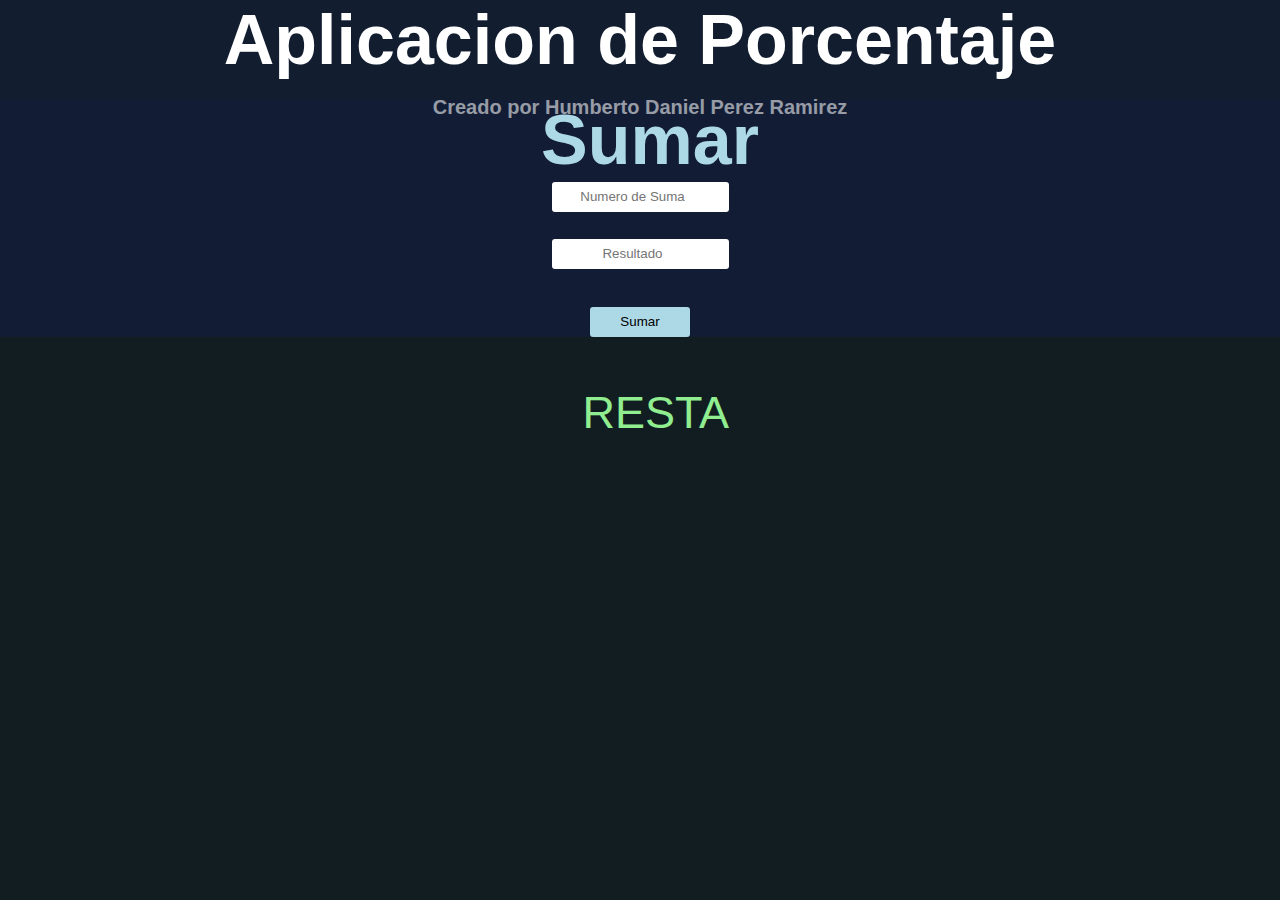
<file: index.html>
<!DOCTYPE html>
<html>
<head>
	<meta charset="UTF-8">
	<meta name="viewport" content="width=device-width, initial-scale=1.0">
	<title>Porcentage</title>
	<link rel="icon" type="image/png" href="IconoDeEmpresa.png">
	<link rel="stylesheet" href="style.css">
</head>
<body>
	<nav class="navegacion">
		<div class="fondo_navegacion">
			<h1 class="titulo_navegacion">
				Aplicacion de Porcentaje
				<br>
				<span class="creador">
					Creado por Humberto Daniel Perez Ramirez
				</span>
			</h1>
		</div>
	</nav>
	<div class="suma">
		<h2 class="fondo_suma">
			<form class="formulario-suma">
				<p class="titulo_suma">
					Sumar
				</p>
				<input type="number" placeholder="Numero de Suma" id="num_uno-suma" class="num_u-suma">
				<br>
				<input type="number" placeholder="Resultado" id="resultado-suma" class="num_d-suma">
				<br>
				<input type="submit" value="Sumar" id="sumar" class="boton_suma">
			</form>
		</h2>
	</div>
	<p>
		<a href="resta.html" class="resta_link">RESTA</a>
	</p>
	<script type="text/javascript" src="app.js"></script>
</body>
</html>
</file>
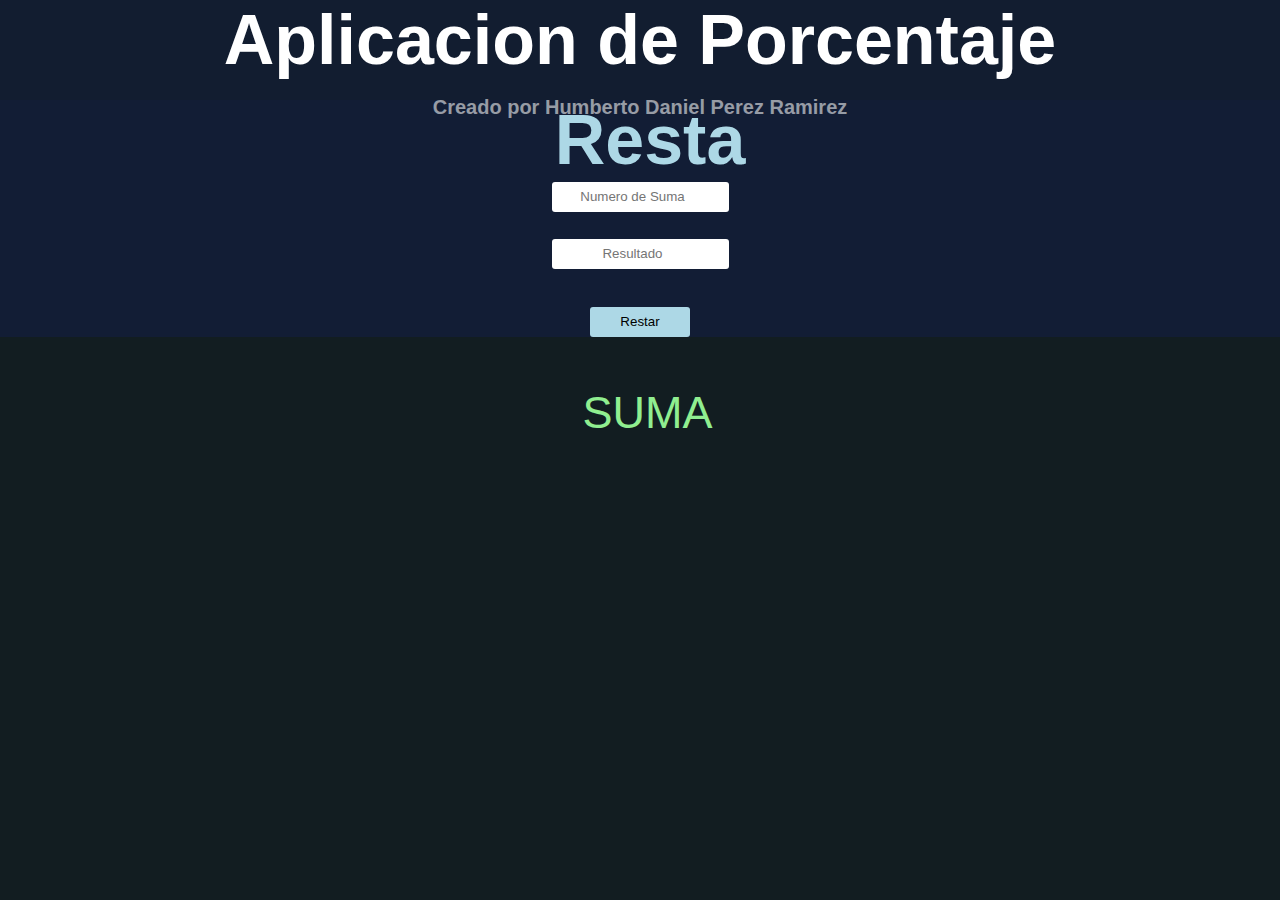
<file: resta.html>
<!DOCTYPE html>
<html>
<head>
	<meta charset="UTF-8">
	<meta name="viewport" content="width=device-width, initial-scale=1.0">
	<title>Resta</title>
	<link rel="icon" type="image/png" href="IconoDeEmpresa.png">
	<link rel="stylesheet" href="style.css">
</head>
<body>
	<nav class="navegacion">
		<div class="fondo_navegacion">
			<h1 class="titulo_navegacion">
				Aplicacion de Porcentaje
				<br>
				<span class="creador">
					Creado por Humberto Daniel Perez Ramirez
				</span>
			</h1>
		</div>
	</nav>
	<div class="resta">
		<h2 class="fondo_suma">
			<form class="formulario-suma">
				<p class="titulo_suma">
					Resta
				</p>
				<input type="number" placeholder="Numero de Suma" id="num_uno-resta" class="num_u-suma">
				<br>
				<input type="number" placeholder="Resultado" id="resultado-resta" class="num_d-suma">
				<br>
				<input type="submit" value="Restar" id="resta" class="boton_resta">
			</form>
		</h2>
	</div>
	<p>
		<a href="index.html" class="resta_link">SUMA</a>
	</p>
	<script type="text/javascript" src="resta.js"></script>
</body>
</html>
</file>
<file: style.css>
* {
	padding: 0;
	margin: 0;
	box-sizing: border-box;
}

body {
	background-color: #121d21;
}

.navegacion {
	text-align: center;
	font-family: arial;
	font-size: 35px;
	color: #fff;
}

.fondo_navegacion {
	background-color: #121D30;
	height: 100px;
}

.creador {
	font-size: 20px;
	position: relative;
	bottom: 30px;
	color: #ffffff90;
}

/*Suma*/
.suma {
	margin-left: 0%;
}

.titulo_suma {
	margin-left: 20px;
	color: lightblue;
	font-family: arial;
	font-size: 70px;
}

.fondo_suma {
	text-align: center;
	background-color: #121D35;
}

.boton_suma {
	border: 0;
	border-radius: 3px;
	height: 30px;
	width: 100px;
	padding: 1px;
	background-color: lightblue;
	margin-top: 3%;
}

.boton_suma:hover {
	background-color: blue;
}

.num_u-suma {
	border: 0;
	border-radius: 3px;
	height: 30px;
	text-align: center;
	margin-bottom: 2%;
}

.num_d-suma {
	border: 0;
	border-radius: 3px;
	height: 30px;
	text-align: center;
}

/*Resta*/
.resta {
	margin-left: 0%;
}

.boton_resta {
	border: 0;
	border-radius: 3px;
	height: 30px;
	width: 100px;
	padding: 1px;
	background-color: lightblue;
	margin-top: 3%;
}

.boton_resta:hover {
	background-color: blue;
}

a {
	/*margin-left: 44.4%;*/
	font-family: arial;
	text-decoration: none;
	font-size: 45px;
	color: lightgreen;
	/*position: relative;
	top: 50px;*/
	text-align: center;
}

a:hover {
	text-decoration: underline;
}

.resta_link {
	margin-left: 45.5%;
	font-family: arial;
	text-decoration: none;
	font-size: 45px;
	color: lightgreen;
	position: relative;
	top: 50px;
}

.resta_link:hover {
	text-decoration: underline;
}

input {
	border: none;
	font-family: arial;
}

@media screen and (max-width: 624px) {
	.suma {
		margin-top: 0%;
	}

	.titulo_suma {
		font-size: 60px;
	}

	.resta {
		margin-top: 0%;
	}

	.resta_link {
		margin-left: 37%;
	}

	.navegacion {
		font-size: 25px;
	}

	.creador {
		font-size: 15px;
		position: relative;
		top: 10px;
	}
}

@media screen and (max-width: 320px) {
	.suma {
		margin-top: 0%;
	}

	.titulo_suma {
		font-size: 60px;
	}

	.resta {
		margin-top: 0%;
	}

	.resta_link {
		margin-left: 30%;
	}

	.navegacion {
		font-size: 25px;
	}

	.creador {
		font-size: 15px;
		position: relative;
		top: -15px;
	}
}

@media screen and (max-width: 308px) {
	.suma {
		margin-top: 0%;
	}

	.titulo_suma {
		font-size: 60px;
	}

	.resta {
		margin-top: 0%;
	}

	.resta_link {
		margin-left: 30%;
	}

	.navegacion {
		font-size: 25px;
	}

	.creador {
		font-size: 8px;
		position: relative;
		top: -15px;
	}
}
</file>
